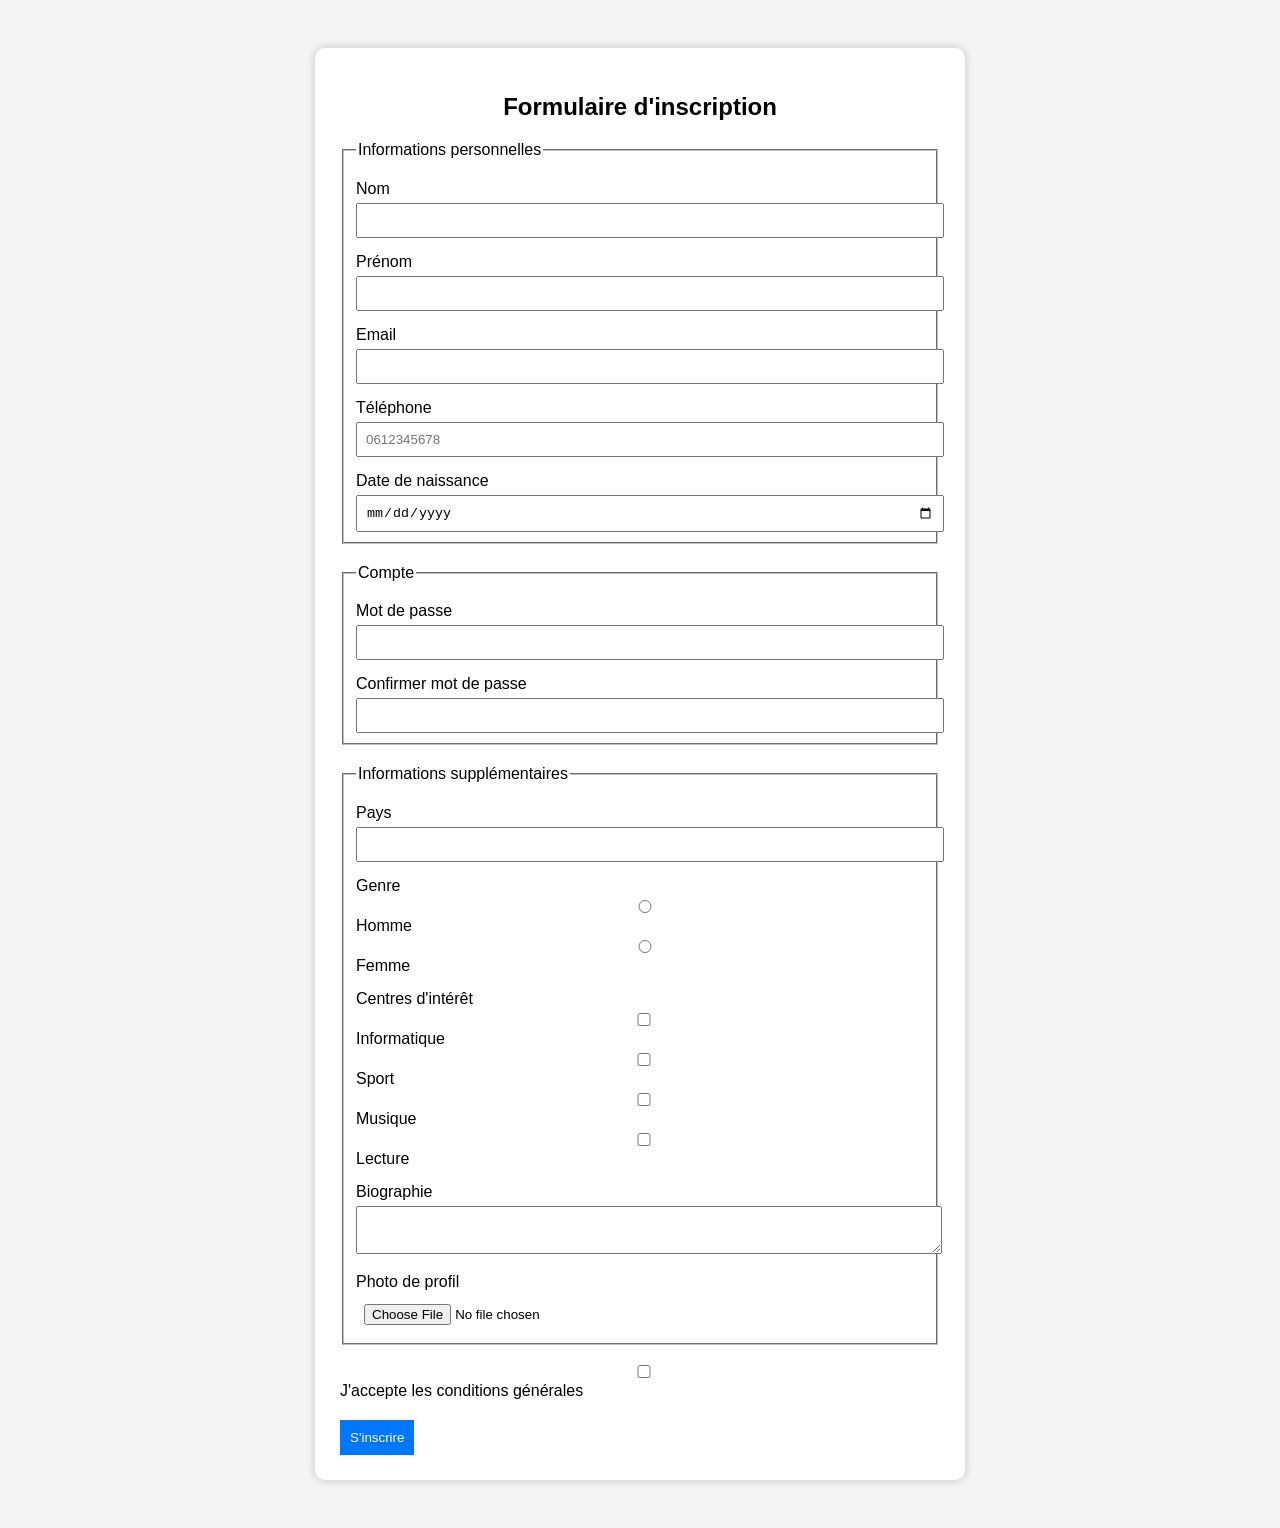
<file: portfolio-html/formulaire.html/formulaire.html>
<!DOCTYPE html>
<html lang="fr">
<head>
<meta charset="UTF-8">
<title>Formulaire d'inscription</title>

<style>
body{
font-family: Arial;
background:#f4f4f4;
padding:40px;
}

form{
background:white;
padding:25px;
border-radius:10px;
max-width:600px;
margin:auto;
box-shadow:0 0 10px rgba(0,0,0,0.2);
}

h2{
text-align:center;
}

label{
display:block;
margin-top:15px;
}

input,select,textarea{
width:100%;
padding:8px;
margin-top:5px;
}

button{
margin-top:20px;
padding:10px;
background:#0077ff;
color:white;
border:none;
cursor:pointer;
}

fieldset{
margin-top:20px;
}
</style>

</head>

<body>

<form>

<h2>Formulaire d'inscription</h2>

<fieldset>
<legend>Informations personnelles</legend>

<label>Nom</label>
<input type="text" name="nom" required>

<label>Prénom</label>
<input type="text" name="prenom" required>

<label>Email</label>
<input type="email" name="email" required>

<label>Téléphone</label>
<input type="tel" name="telephone"
pattern="[0-9]{10}"
placeholder="0612345678"
required>

<label>Date de naissance</label>
<input type="date" name="naissance"
max="2007-01-01"
required>

</fieldset>


<fieldset>
<legend>Compte</legend>

<label>Mot de passe</label>
<input type="password"
pattern="(?=.*[A-Z])(?=.*[0-9]).{8,}"
title="Minimum 8 caractères, 1 majuscule et 1 chiffre"
required>

<label>Confirmer mot de passe</label>
<input type="password" required>

</fieldset>


<fieldset>
<legend>Informations supplémentaires</legend>

<label>Pays</label>
<input list="pays" name="pays">

<datalist id="pays">
<option value="Maroc">
<option value="France">
<option value="Espagne">
<option value="Canada">
</datalist>

<label>Genre</label>

<input type="radio" name="genre" required> Homme
<input type="radio" name="genre"> Femme


<label>Centres d'intérêt</label>

<input type="checkbox"> Informatique
<input type="checkbox"> Sport
<input type="checkbox"> Musique
<input type="checkbox"> Lecture


<label>Biographie</label>
<textarea maxlength="200"></textarea>

<label>Photo de profil</label>
<input type="file">

</fieldset>


<label>
<input type="checkbox" required>
J'accepte les conditions générales
</label>


<button type="submit">S'inscrire</button>

</form>

</body>
</html>
</file>
